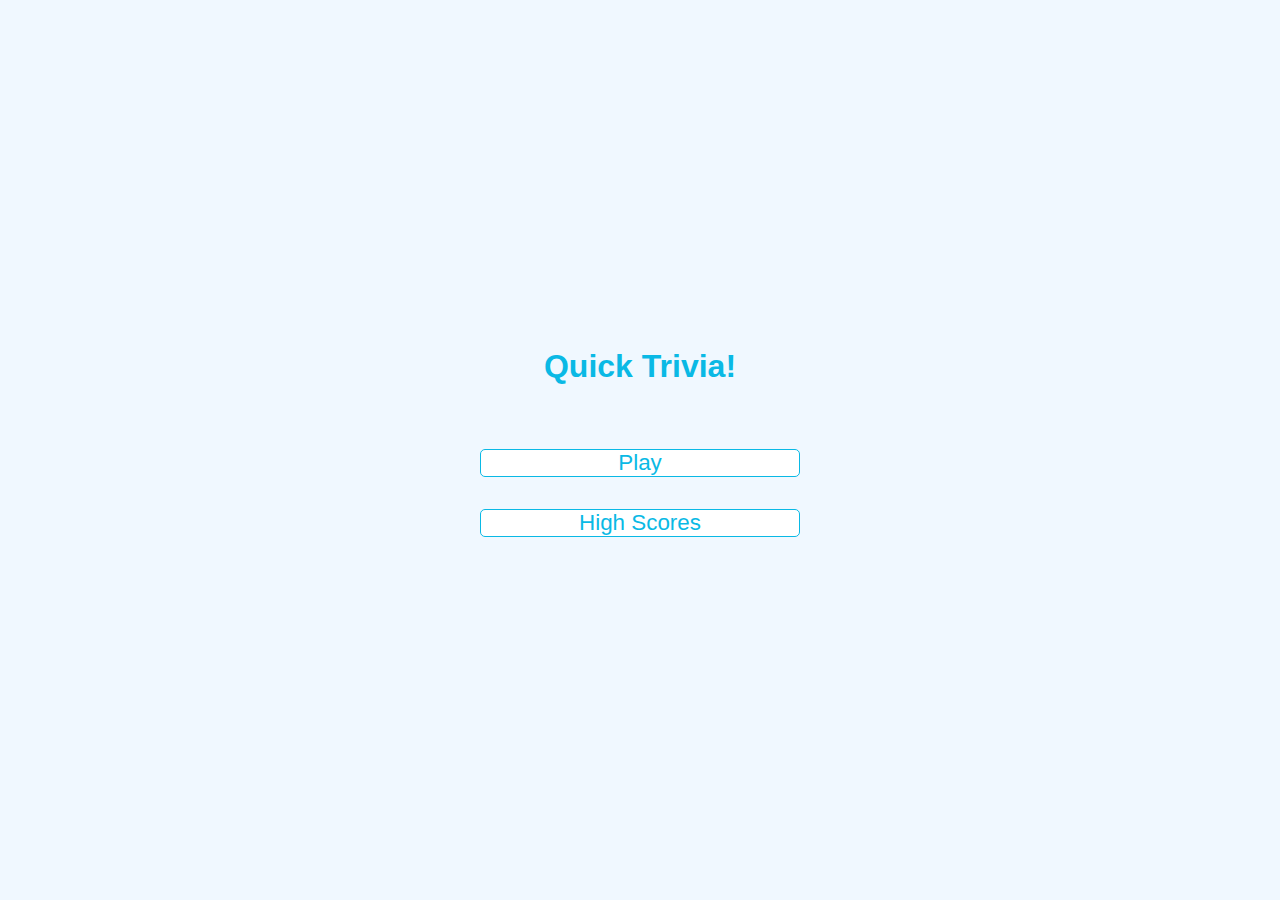
<file: index.html>
<!doctype html>
<html lang="en">

<head>
	<meta charset="UTF-8">
	<title>Quick Trivia</title>
	<link href="./style.css" type="text/css" rel="stylesheet">
</head>

<body>
	<div class="container">
		<div id="home" class="flex-column flex-center">
			<h1>Quick Trivia!</h1>
			<a class="btn" href="./game.html">Play</a>
			<a class="btn" href="./scores.html">High Scores</a>

		</div>
	</div>
</body>

</html>
</file>
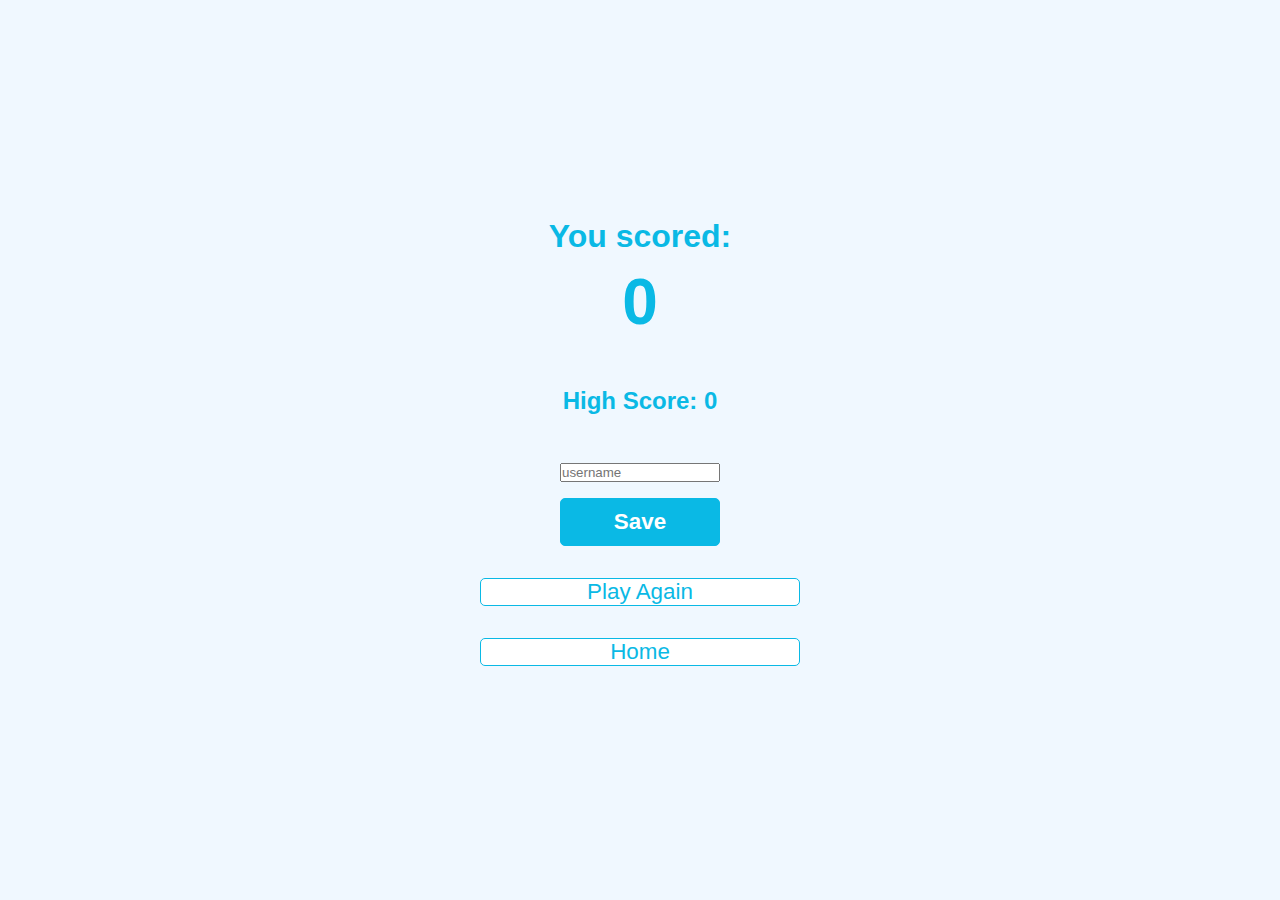
<file: end.html>
<!doctype html>
<html>
<head>
	<meta charset="UTF-8">
	<title>Quick Trivia</title>
	<link href="./style.css" type="text/css" rel="stylesheet">
	<link href="./end.css" type="text/css" rel="stylesheet">
</head>

<body>
</body>
	<div class="container">
		<div id="end" class="flex-column flex-center">
			<h1 id="end-score-text">You scored:</h1>
			<h1 id="end-score">0</h1>
			<h2 id="high-score">High Score: 0</h2>
			<form class="flex-column flex-center">
				<input type="text" id="username" name="username" placeholder="username">
				<button type="submit" id="submit-button" class="btn" onclick="saveScore(event)">Save</button>
			</form>
			<a class="btn" href="./game.html">Play Again</a>
			<a class="btn" href="./index.html">Home</a>
		</div>
	</div>
	<script src="end.js"></script>
</html>
</file>
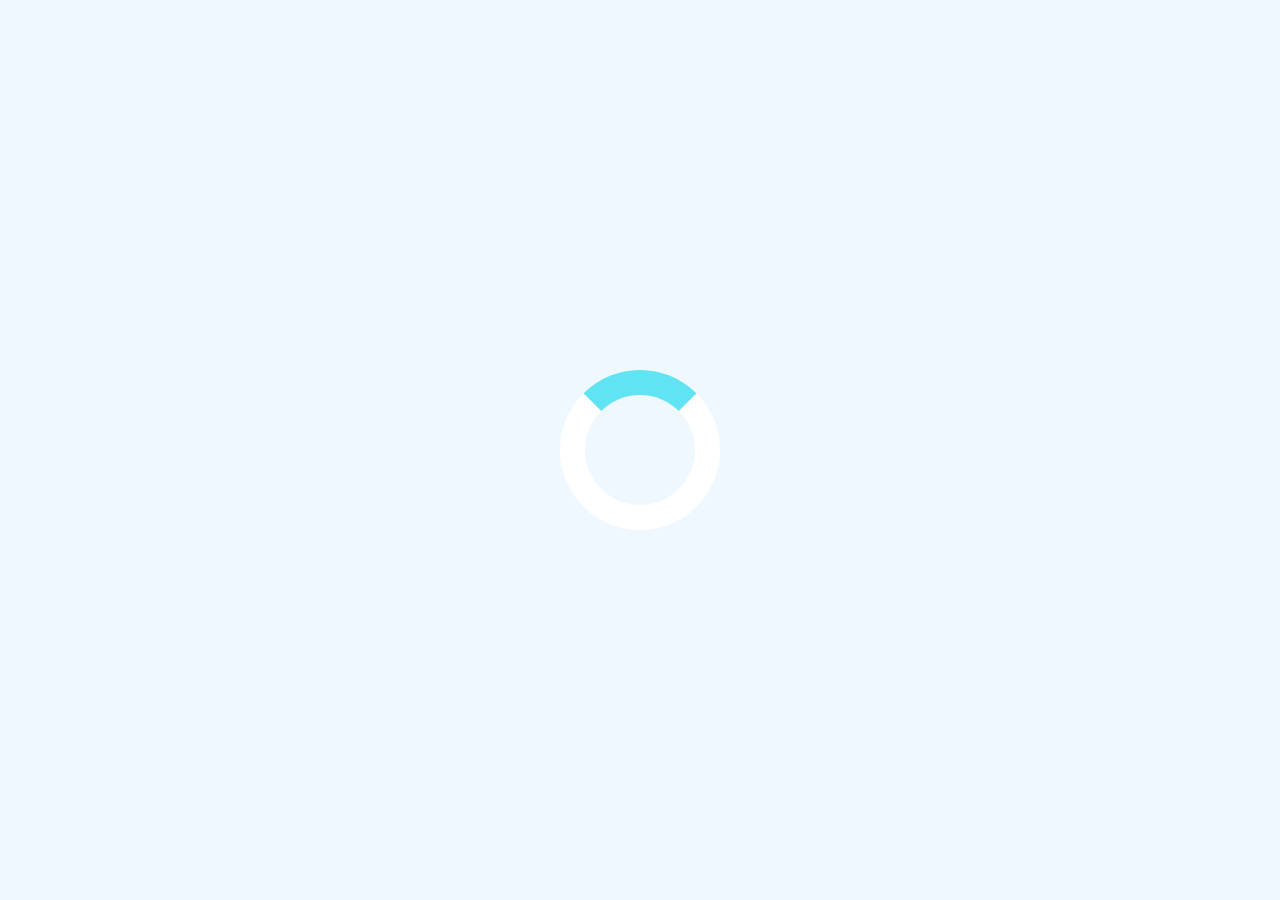
<file: game.html>
<!doctype html>
<html lang="en">

<head>
	<meta charset="UTF-8">
	<title>Quick Trivia</title>
	<link href="./style.css" type="text/css" rel="stylesheet">
	<link href="./game.css" type="text/css" rel="stylesheet">
</head>

<body>
	<div class="container">
		<div id="loader"></div>
		<div id="game" class="justify-center flex-column hidden">
			<div class="hud">
				<div class="hud-item">
					<p id="score-text">Score: <span id="score-point">0</span></p>
				</div>
				<div class="hud-item">
					<p id="question-hud-text"></p>
					<div id="progress-bar">
						<div id="progress-bar-fill"></div>
					</div>
				</div>
			</div>

			<h2 id="question"></h2>
			<div class="choice-container">
				<p class="choice-letter">A</p>
				<p class="choice-text" data-number="1"></p>
			</div>
			<div class="choice-container">
				<p class="choice-letter">B</p>
				<p class="choice-text" data-number="2"></p>
			</div>
			<div class="choice-container">
				<p class="choice-letter">C</p>
				<p class="choice-text" data-number="3"></p>
			</div>
			<div class="choice-container">
				<p class="choice-letter">D</p>
				<p class="choice-text" data-number="4"></p>
			</div>

		</div>
	</div>	
	<script src="game.js"></script>
</body>

</html>
</file>
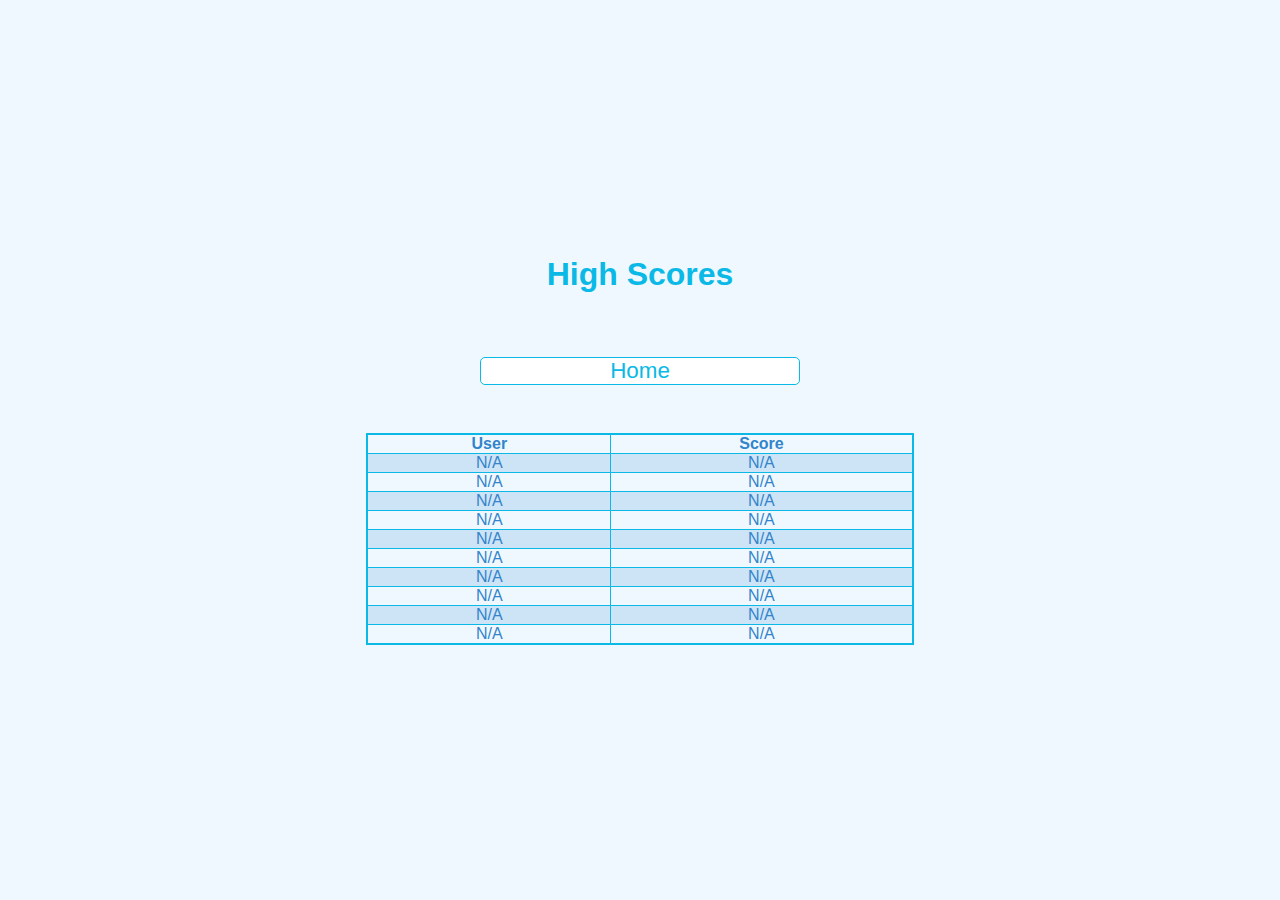
<file: scores.html>
<!doctype html>
<html lang="en">

<head>
	<meta charset="UTF-8">
	<title>Quick Trivia</title>
	<link href="./style.css" type="text/css" rel="stylesheet">
	<link href="./scores.css" type="text/css" rel="stylesheet">
</head>

<body>
	<div class="container">
		<div id="score-container" class="flex-column flex-center">
			<h1>High Scores</h1>
			<a class="btn" href="./index.html">Home</a>
			<table>
				<tr>
					<th>User</th>
					<th>Score</th>
				</tr>
				<tr>
					<td class="table-username" data-number="1">N/A</td>
					<td class="table-score" data-number="1">N/A</td>
				</tr>
				<tr>
					<td class="table-username" data-number="2">N/A</td>
					<td class="table-score" data-number="2">N/A</td>
				</tr>
				<tr>
					<td class="table-username" data-number="3">N/A</td>
					<td class="table-score" data-number="3">N/A</td>
				</tr>
				<tr>
					<td class="table-username" data-number="4">N/A</td>
					<td class="table-score" data-number="4">N/A</td>
				</tr>
				<tr>
					<td class="table-username" data-number="5">N/A</td>
					<td class="table-score" data-number="5">N/A</td>
				</tr>
				<tr>
					<td class="table-username" data-number="6">N/A</td>
					<td class="table-score" data-number="6">N/A</td>
				</tr>
				<tr>
					<td class="table-username" data-number="7">N/A</td>
					<td class="table-score" data-number="7">N/A</td>
				</tr>
				<tr>
					<td class="table-username" data-number="8">N/A</td>
					<td class="table-score" data-number="8">N/A</td>
				</tr>
				<tr>
					<td class="table-username" data-number="9">N/A</td>
					<td class="table-score" data-number="9">N/A</td>
				</tr>
				<tr>
					<td class="table-username" data-number="10">N/A</td>
					<td class="table-score" data-number="10">N/A</td>
				</tr>
			</table>
		</div>
	</div>
	<script src="scores.js"></script>
</body>

</html>
</file>
<file: style.css>
:root {
	background-color: aliceblue;
}

* {
	box-sizing: border-box;
	font-family: Arial, sans-serif;
	margin: 0;
	padding: 0;
}

h1, h2, h3, h4 {
	margin-bottom: 1rem;
}

h1, h2 {
	margin-bottom: 3rem;
	color: #0AB9E5;
}



/* container takes up entire height and width, allowing it to be centered on the screen */
.container {
	width: 100vw;
	height: 100vh;
	display: flex;
	justify-content: center;
	align-items: center;
	margin: 0 auto;
	padding: 2rem;
}

.container > * {
	width: 100%;
}

.flex-column {
	display: flex;
	flex-direction: column;
}

.flex-center {
	justify-content: center;
	align-items: center;
}

.btn {
	color: #0AB9E5;
	background-color: white;
	font-size: 1.4rem;
	border: 0.1rem #0AB9E5 solid;
	border-radius: 5px;
	width: 20rem;
	margin: 1rem;
	text-align: center;
	text-decoration: none;
}

.btn:hover {
	cursor: pointer;
	box-shadow: 0 0.4rem 1.4rem 0 rgba(86, 185, 235, 0.5);
}

.hud {
	font-size: 1.5rem;
	display: flex;
	color: white;
	position: absolute;
	justify-content: space-between;
	left: 0;
	top: 0;
	height: 100px;
	width: 100vw;
	background-color: #3284CB;
	padding: 0;
	margin-left: 0;
	margin-right: 0;
}

.hud-item {
	height: 100%;
	margin: 0 auto;
}
</file>
<file: end.css>
input {
	width: 10rem;
}

#submit-button {
	width: 10rem;
	height: 3rem;
	font-weight: bold;
	color: white;
	background-color: #0AB9E5;
}

#end-score-text {
	margin-bottom: 0.5rem;
}

#end-score {
	margin-top: 0.1rem;
	font-size: 4rem;
}
</file>
<file: game.css>
.choice-container {
	display: flex;
	flex-direction: row;
	align-items: center;
	background-color: white;
	border: 0.1rem solid rgb(86, 165, 235, 0.25);
	width: 98.5%;
	margin: 0.5rem;
}

.choice-container:hover {
	cursor: pointer;
	box-shadow: 0 0.4rem 1.4rem 0 rgba(86, 185, 235, 0.5);
}

.choice-letter {
	padding: 1rem 1.5rem;
	background-color: #0AB9E5;
}

.choice-text {
	padding: 1rem;
	width: 100%;
}

.correct {
	background-color: #37C34E;
}

.incorrect {
	background-color: #EE2A3E;
}

.hidden {
	display: none;
}

#score-text {
	display: flex;
	justify-content: center;
	align-items: center;
	height: 100%;

}

#score-point {
	font-size: 2rem;
	margin: 0.5rem;
}

#question-hud-text {
	display: flex;
	height: 50%;
	justify-content: center;
	align-items: center;

}

#score-point, #question-hud-count {
	color: #60E4F3;
	font-weight: bold;
}

#progress-bar {
	border: 0.3rem #1B45D1 solid;
	border-radius: 6px;
	width: 20rem;
	height: 2rem;
}

#progress-bar-fill {
	background-color: #60E4F3;
	width: 50%;
	height: 100%;
}

#loader {
	border: 1.6rem white solid;
	border-radius: 50%;
	border-top: 1.6rem solid #60E4F3;
	width: 10rem;
	height: 10rem;
	animation: spin 2s linear infinite;
}

@keyframes spin {
  0% {
    transform: rotate(0deg);
  }
  100% {
    transform: rotate(360deg);
  }
}
</file>
<file: scores.css>
table {
	margin-top: 2rem;
	border: 2px #0AB9E5 solid;
	border-collapse: collapse;
	width: 45%;
	color: #3284CB;
}

th {
	font-weight: bold;
}

td {
	text-align: center;
}

td, th {
	border: 1px #0AB9E5 solid;
}

tr {
	border: 1px #0AB9E5 solid;
}

tr:nth-child(even) {
	background-color: #CDE3F6;
}
</file>
